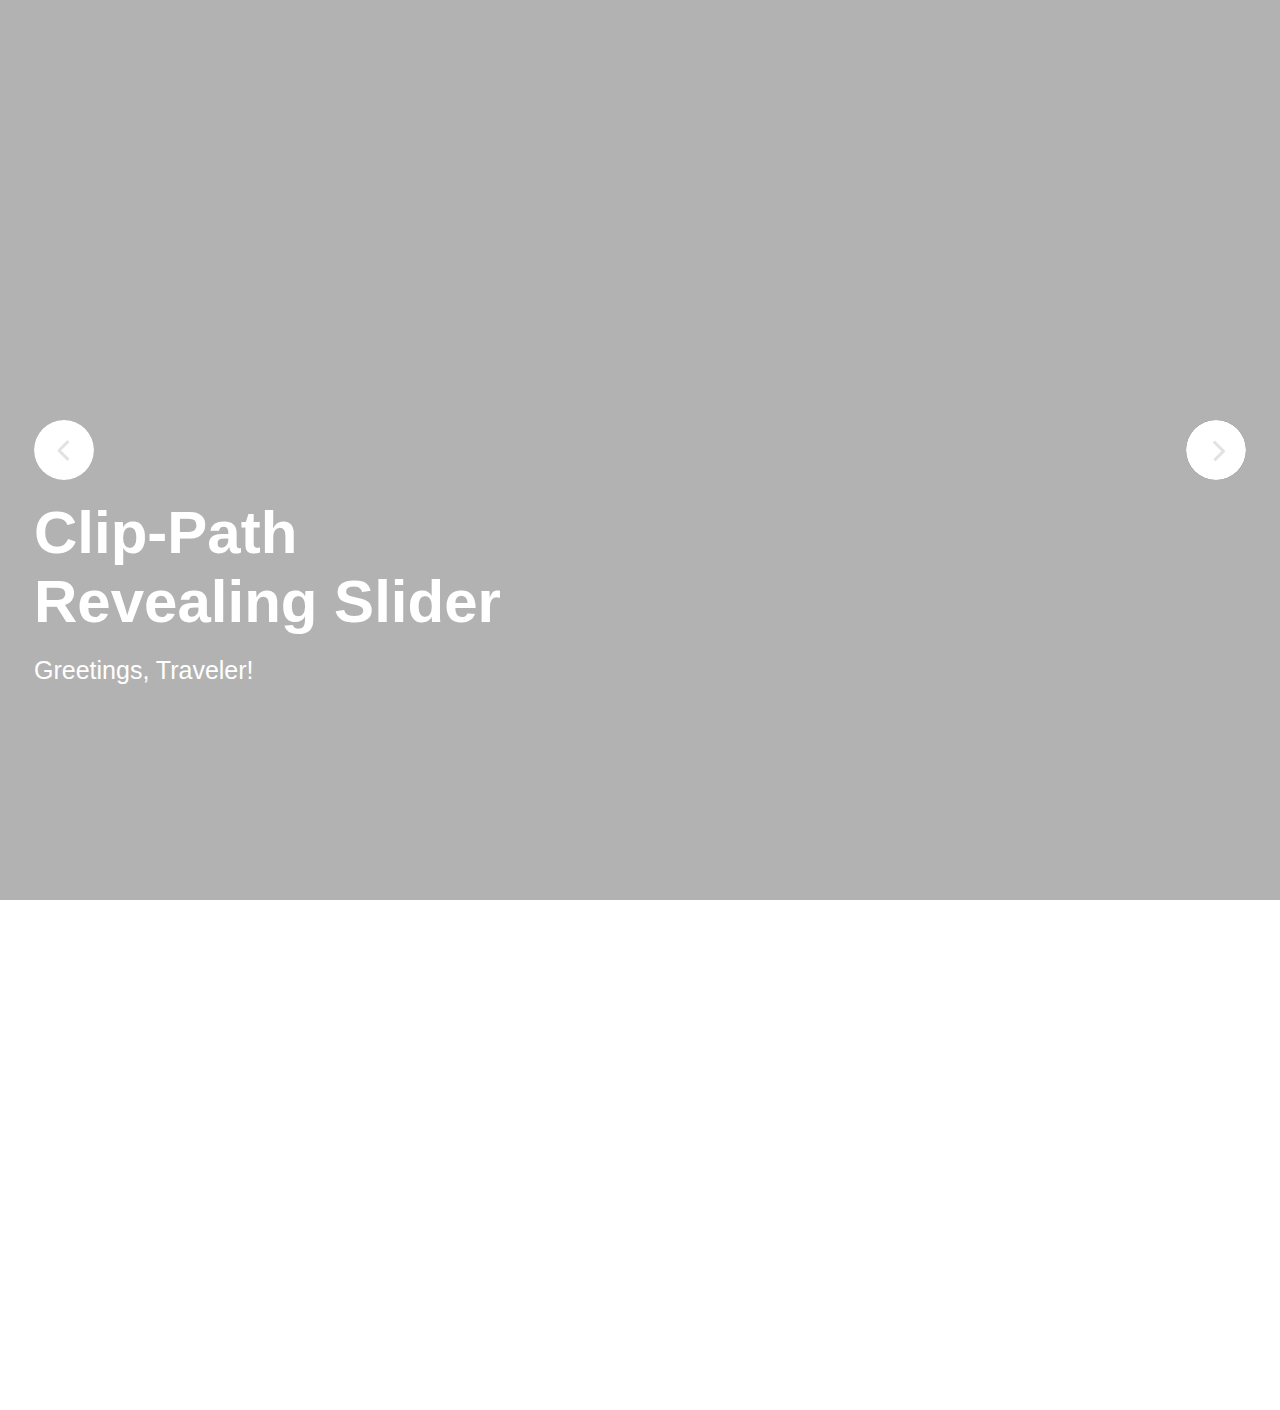
<file: clip-path-revealing-slider/index.html>
<!DOCTYPE html>
<html >
<head>
  <meta charset="UTF-8">
  <title>Clip-Path Revealing Slider</title>
  
  
  
      <link rel="stylesheet" href="css/style.css">

  
</head>

<body>
  <div class="slider">
  <!-- slides -->
  <div class="slider__slides">
    <div class="slide s--active">
      <div class="slide__inner">
        <div class="slide__content">
          <h2 class="slide__heading">Clip-Path Revealing Slider</h2>
          <p class="slide__text">Greetings, Traveler!</p>
        </div>
      </div>
    </div>
    <div class="slide">
      <div class="slide__inner">
        <div class="slide__content">
          <h2 class="slide__heading">Simple Animation</h2>
          <p class="slide__text">Clip-path magic!</p>
        </div>
      </div>
    </div>
    <div class="slide">
      <div class="slide__inner">
        <div class="slide__content">
          <h2 class="slide__heading">Very Stylish Effect!</h2>
          <p class="slide__text">It looks cool, isn't it?</p>
        </div>
      </div>
    </div>
    <div class="slide">
      <div class="slide__inner">
        <div class="slide__content">
          <h2 class="slide__heading">Limited browser support</h2>
          <p class="slide__text">Forget about IE/Edge and FF</p>
        </div>
      </div>
    </div>
    <div class="slide s--prev">
      <div class="slide__inner">
        <div class="slide__content">
          <h2 class="slide__heading">Check my other stuff!</h2>
          <p class="slide__text"><a href="https://codepen.io/suez/pens/public/" target="_blank">Other demos</a> and <a href="https://twitter.com/NikolayTalanov" target="_blank">Twitter</a></p>
        </div>
      </div>
    </div>
  </div>
  <!-- slides end -->
  <div class="slider__control">
    <div class="slider__control-line"></div>
    <div class="slider__control-line"></div>
  </div>
  <div class="slider__control slider__control--right m--right">
    <div class="slider__control-line"></div>
    <div class="slider__control-line"></div>
  </div>
</div>
  
    <script src="js/index.js"></script>

</body>
</html>
</file>
<file: clip-path-revealing-slider/css/style.css>
*, *:before, *:after {
  box-sizing: border-box;
  margin: 0;
  padding: 0;
}

body {
  overflow: hidden;
  font-family: Helvetica, Arial, sans-serif;
}

.slider {
  position: relative;
  height: 100vh;
}
.slider__slides {
  z-index: 1;
  position: relative;
  height: 100%;
}
.slider__control {
  z-index: 2;
  position: absolute;
  top: 50%;
  left: 5%;
  width: 60px;
  height: 60px;
  margin-left: -30px;
  margin-top: -30px;
  border-radius: 50%;
  background: #fff;
  -webkit-transition: background-color 0.3s;
  transition: background-color 0.3s;
  cursor: pointer;
}
.slider__control--right {
  left: 95%;
}
.slider__control:hover {
  background-color: #2da6ff;
}
.slider__control-line {
  position: absolute;
  left: 23px;
  top: 50%;
  width: 3px;
  height: 14px;
  -webkit-transform-origin: 50% 0;
          transform-origin: 50% 0;
  -webkit-transform: rotate(-45deg);
          transform: rotate(-45deg);
}
.slider__control-line:nth-child(2) {
  -webkit-transform: translateY(1px) rotate(-135deg);
          transform: translateY(1px) rotate(-135deg);
}
.slider__control--right .slider__control-line {
  left: 37px;
  -webkit-transform-origin: 1px 0;
          transform-origin: 1px 0;
  -webkit-transform: rotate(45deg);
          transform: rotate(45deg);
}
.slider__control--right .slider__control-line:nth-child(2) {
  -webkit-transform: translateY(1px) rotate(135deg);
          transform: translateY(1px) rotate(135deg);
}
.slider__control-line:after {
  content: "";
  position: absolute;
  left: 0;
  top: 0;
  width: 100%;
  height: 100%;
  background-color: #e2e2e2;
  -webkit-transition: background-color 0.3s;
  transition: background-color 0.3s;
}
.slider__control:hover .slider__control-line:after {
  background-color: #fff;
}
.slider__control.a--rotation .slider__control-line:after {
  -webkit-animation: arrowLineRotation 0.49s;
          animation: arrowLineRotation 0.49s;
}
.slider__control.a--rotation .slider__control-line:nth-child(1):after {
  -webkit-animation: arrowLineRotationRev 0.49s;
          animation: arrowLineRotationRev 0.49s;
}

@-webkit-keyframes arrowLineRotation {
  to {
    -webkit-transform: rotate(180deg);
            transform: rotate(180deg);
  }
}

@keyframes arrowLineRotation {
  to {
    -webkit-transform: rotate(180deg);
            transform: rotate(180deg);
  }
}
@-webkit-keyframes arrowLineRotationRev {
  to {
    -webkit-transform: rotate(-180deg);
            transform: rotate(-180deg);
  }
}
@keyframes arrowLineRotationRev {
  to {
    -webkit-transform: rotate(-180deg);
            transform: rotate(-180deg);
  }
}
.slide {
  overflow: hidden;
  position: absolute;
  left: 50%;
  top: 50%;
  width: 150vmax;
  height: 150vmax;
  -webkit-transform: translate(-50%, -50%);
          transform: translate(-50%, -50%);
  border-radius: 50%;
  -webkit-transition: -webkit-clip-path 0s 0.91s;
  transition: -webkit-clip-path 0s 0.91s;
  transition: clip-path 0s 0.91s;
  transition: clip-path 0s 0.91s, -webkit-clip-path 0s 0.91s;
  -webkit-clip-path: circle(30px at 120vw 50%);
          clip-path: circle(30px at 120vw 50%);
}
.slide.s--prev {
  -webkit-clip-path: circle(30px at 30vw 50%);
          clip-path: circle(30px at 30vw 50%);
}
.slide.s--active {
  z-index: 1;
  -webkit-transition: -webkit-clip-path 1.3s;
  transition: -webkit-clip-path 1.3s;
  transition: clip-path 1.3s;
  transition: clip-path 1.3s, -webkit-clip-path 1.3s;
  -webkit-clip-path: circle(120vmax at 120vw 50%);
          clip-path: circle(120vmax at 120vw 50%);
}
.slide.s--active.s--active-prev {
  -webkit-clip-path: circle(120vmax at 30vw 50%);
          clip-path: circle(120vmax at 30vw 50%);
}
.slide:nth-child(1) .slide__inner {
  background-image: url("https://s3-us-west-2.amazonaws.com/s.cdpn.io/142996/onepgscr-2.jpg");
}
.slide:nth-child(2) .slide__inner {
  background-image: url("https://s3-us-west-2.amazonaws.com/s.cdpn.io/142996/onepgscr-3.jpg");
}
.slide:nth-child(3) .slide__inner {
  background-image: url("https://s3-us-west-2.amazonaws.com/s.cdpn.io/142996/onepgscr-4.jpg");
}
.slide:nth-child(4) .slide__inner {
  background-image: url("https://s3-us-west-2.amazonaws.com/s.cdpn.io/142996/onepgscr-5.jpg");
}
.slide:nth-child(5) .slide__inner {
  background-image: url("https://s3-us-west-2.amazonaws.com/s.cdpn.io/142996/onepgscr-6.jpg");
}
.slide__inner {
  position: absolute;
  left: 50%;
  top: 50%;
  width: 100vw;
  height: 100vh;
  margin-left: -50vw;
  margin-top: -50vh;
  background-size: cover;
  background-position: center center;
}
.slide__inner:before {
  content: "";
  position: absolute;
  left: 0;
  top: 0;
  width: 100%;
  height: 100%;
  background: rgba(0, 0, 0, 0.3);
}
.slide__content {
  position: absolute;
  left: 5%;
  top: 50%;
  margin-left: -30px;
  margin-top: 48px;
  max-width: 480px;
  color: #fff;
}
.slide__heading {
  margin-bottom: 20px;
  font-size: 60px;
}
.slide__text {
  font-size: 25px;
}
.slide__text a {
  color: inherit;
}
</file>
